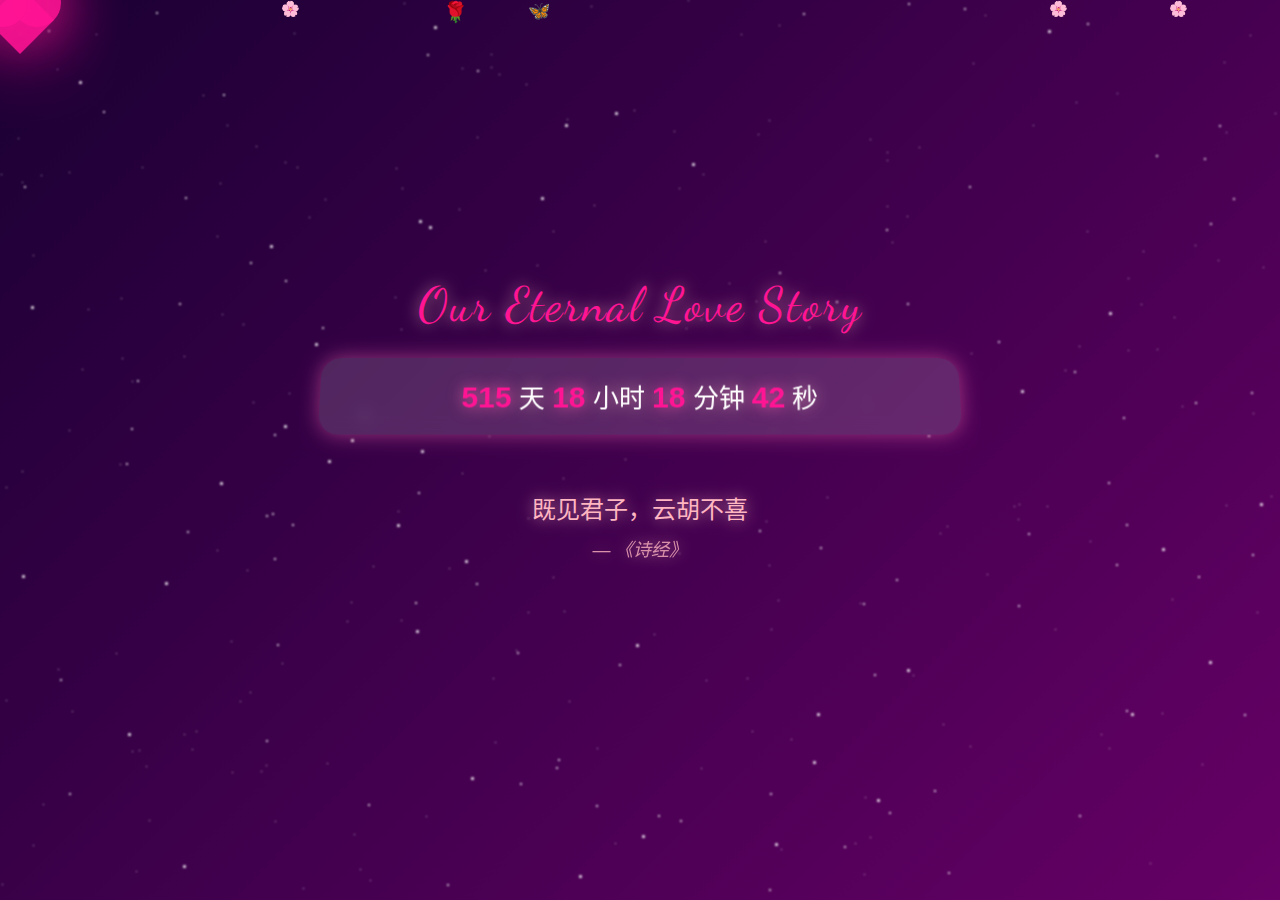
<file: index.html>
<!DOCTYPE html>
<html lang="zh-CN">
<head>
    <meta charset="utf-8">
    <meta name="viewport" content="width=device-width, initial-scale=1, maximum-scale=1, user-scalable=no" />
    <title>Our Eternal Love Story</title>
    <style>
        @import url('https://fonts.googleapis.com/css2?family=Dancing+Script:wght@700&display=swap');
        
        :root {
            --primary-color: #ff1493;
            --secondary-color: #ffb6c1;
            --background-start: #1a0033;
            --background-end: #660066;
            --text-shadow: 0 0 15px rgba(255, 182, 193, 0.7);
        }
        
        body {
            margin: 0;
            background: linear-gradient(135deg, var(--background-start), var(--background-end));
            overflow: hidden;
            font-family: 'Microsoft YaHei', Arial, sans-serif;
            color: #fff;
            min-height: 100vh;
            transition: background 3s ease;
        }
        
        body.alt-bg {
            background: linear-gradient(135deg, #330033, #990066, #660099);
        }

        .content {
            position: absolute;
            width: 100%;
            top: 50%;
            transform: translateY(-50%);
            text-align: center;
            z-index: 10;
            text-shadow: var(--text-shadow);
            padding: 0 20px;
            box-sizing: border-box;
        }

        .title {
            font-family: 'Dancing Script', cursive, 'Microsoft YaHei';
            font-size: 48px;
            color: var(--primary-color);
            margin-bottom: 25px;
            animation: glow 2s ease-in-out infinite alternate;
            letter-spacing: 2px;
        }

        .timer {
            font-size: 26px;
            margin: 25px auto;
            background: rgba(255, 255, 255, 0.15);
            padding: 20px;
            border-radius: 20px;
            backdrop-filter: blur(8px);
            box-shadow: 0 0 20px rgba(255, 105, 180, 0.5);
            max-width: 600px;
            transform: perspective(500px) rotateX(5deg);
            transition: transform 0.5s ease;
        }
        
        .timer:hover {
            transform: perspective(500px) rotateX(0deg) scale(1.05);
        }

        .timer b {
            color: var(--primary-color);
            font-size: 30px;
            text-shadow: 0 0 15px rgba(255, 105, 180, 0.9);
        }

        .quotes-container {
            position: relative;
            margin: 35px auto;
            height: 120px;
            max-width: 800px;
        }

        .quote {
            font-size: 24px;
            color: var(--secondary-color);
            margin: 20px 0;
            opacity: 0;
            position: absolute;
            width: 100%;
            left: 0;
            transition: opacity 1.5s ease-in-out, transform 1.5s ease-in-out;
            transform: translateY(20px);
        }

        .quote.active {
            opacity: 1;
            transform: translateY(0);
        }
        
        .quote-author {
            font-size: 18px;
            margin-top: 10px;
            font-style: italic;
            opacity: 0.8;
        }

        /* Enhanced Starry Sky */
        .star {
            position: absolute;
            background: #fff;
            border-radius: 50%;
            filter: blur(1px);
            z-index: 1;
        }

        .star.small { width: 1px; height: 1px; animation: twinkle 1.5s infinite; }
        .star.medium { width: 2px; height: 2px; animation: twinkle 2s infinite; }
        .star.large { width: 3px; height: 3px; animation: twinkle 2.5s infinite; }
        .star.shooting {
            width: 2px;
            height: 2px;
            background: linear-gradient(to right, transparent, #fff 20%, #fff 60%, transparent);
            filter: blur(2px);
            transform: rotate(45deg);
            opacity: 0;
            animation: shoot 3s linear infinite;
        }

        @keyframes twinkle {
            0%, 100% { opacity: 0.9; transform: scale(1); filter: blur(1px); }
            50% { opacity: 0.4; transform: scale(0.7); filter: blur(2px); }
        }
        
        @keyframes shoot {
            0% { transform: translateX(-100px) translateY(-100px) rotate(45deg); opacity: 1; width: 50px; }
            100% { transform: translateX(calc(100vw + 100px)) translateY(calc(100vh + 100px)) rotate(45deg); opacity: 0; width: 10px; }
        }

        /* Floating Elements */
        .float-element {
            position: absolute;
            width: 20px;
            height: 20px;
            background: none;
            pointer-events: none;
            z-index: 2;
        }

        .cherry-blossom::before {
            content: '🌸';
            font-size: 15px;
            position: absolute;
        }

        .rose::before {
            content: '🌹';
            font-size: 20px;
            position: absolute;
        }

        .snowflake::before {
            content: '❄️';
            font-size: 10px;
            position: absolute;
        }
        
        .butterfly::before {
            content: '🦋';
            font-size: 18px;
            position: absolute;
            animation: flutter 2s ease-in-out infinite alternate;
        }
        
        .balloon::before {
            content: '🎈';
            font-size: 22px;
            position: absolute;
        }

        @keyframes fall {
            0% { transform: translateY(-10vh) rotate(0deg) translateX(0); opacity: 1; }
            50% { transform: translateY(50vh) rotate(540deg) translateX(20px); opacity: 0.8; }
            100% { transform: translateY(110vh) rotate(1080deg) translateX(10px); opacity: 0; }
        }
        
        @keyframes flutter {
            0% { transform: translateX(0) rotate(10deg); }
            25% { transform: translateX(5px) rotate(-5deg); }
            50% { transform: translateX(-5px) rotate(5deg); }
            75% { transform: translateX(5px) rotate(-10deg); }
            100% { transform: translateX(0) rotate(15deg); }
        }
        
        @keyframes float-up {
            0% { transform: translateY(100vh) rotate(0deg) translateX(0); opacity: 1; }
            50% { transform: translateY(50vh) rotate(180deg) translateX(20px); opacity: 0.8; }
            100% { transform: translateY(-10vh) rotate(360deg) translateX(-20px); opacity: 0; }
        }

        /* Fireworks */
        .firework {
            position: absolute;
            z-index: 2;
        }
        
        .firework-circle {
            position: absolute;
            width: 8px;
            height: 8px;
            background: radial-gradient(circle, var(--primary-color), transparent 70%);
            border-radius: 50%;
            transform-origin: center center;
            opacity: 0;
        }

        /* Enhanced Heart */
        .heart {
            position: absolute;
            width: 40px;
            height: 40px;
            background: rgba(255, 20, 147, 0.9);
            transform: rotate(45deg);
            animation: beat 1s ease-in-out infinite;
            box-shadow: 0 0 50px var(--primary-color);
            z-index: 5;
            cursor: pointer;
            transition: transform 0.3s ease, box-shadow 0.3s ease;
        }

        .heart::before,
        .heart::after {
            content: '';
            position: absolute;
            width: 40px;
            height: 40px;
            background: rgba(255, 20, 147, 0.9);
            border-radius: 50%;
            box-shadow: 0 0 50px var(--primary-color);
        }

        .heart::before { top: -20px; left: 0; }
        .heart::after { left: -20px; top: 0; }
        
        .heart:hover {
            transform: scale(1.2) rotate(45deg);
            box-shadow: 0 0 70px var(--primary-color);
        }
        
        .heart-trail {
            position: absolute;
            width: 20px;
            height: 20px;
            background: rgba(255, 20, 147, 0.4);
            transform: rotate(45deg);
            box-shadow: 0 0 20px var(--primary-color);
            z-index: 3;
            pointer-events: none;
            opacity: 0.7;
            animation: fadeOut 1s forwards;
        }

        .heart-trail::before,
        .heart-trail::after {
            content: '';
            position: absolute;
            width: 20px;
            height: 20px;
            background: rgba(255, 20, 147, 0.4);
            border-radius: 50%;
        }

        .heart-trail::before { top: -10px; left: 0; }
        .heart-trail::after { left: -10px; top: 0; }

        @keyframes beat {
            0% { transform: scale(1) rotate(45deg); }
            20% { transform: scale(1.15) rotate(45deg); }
            40% { transform: scale(1) rotate(45deg); }
            60% { transform: scale(1.25) rotate(45deg); }
            80% { transform: scale(1) rotate(45deg); }
        }
        
        @keyframes fadeOut {
            0% { opacity: 0.7; transform: scale(1) rotate(45deg); }
            100% { opacity: 0; transform: scale(0.5) rotate(45deg); }
        }

        @keyframes glow {
            from { text-shadow: 0 0 5px #fff, 0 0 15px #fff, 0 0 25px var(--primary-color); }
            to { text-shadow: 0 0 10px #fff, 0 0 25px #fff, 0 0 40px var(--primary-color); }
        }
        
        /* Responsive adjustments */
        @media (max-width: 768px) {
            .title { font-size: 36px; }
            .timer { padding: 15px; font-size: 22px; }
            .timer b { font-size: 26px; }
            .quote { font-size: 20px; }
        }
        
        /* Animated background */
        .background-bubbles {
            position: absolute;
            top: 0;
            left: 0;
            width: 100%;
            height: 100%;
            z-index: 0;
            overflow: hidden;
        }
        
        .bubble {
            position: absolute;
            bottom: -100px;
            width: 40px;
            height: 40px;
            background: rgba(255, 255, 255, 0.1);
            border-radius: 50%;
            opacity: 0.5;
            animation: rise 15s infinite ease-in;
        }
        
        @keyframes rise {
            0% {
                transform: translateY(0) translateX(0) scale(1);
                opacity: 0.5;
            }
            100% {
                transform: translateY(-1000px) translateX(20px) scale(1.5);
                opacity: 0;
            }
        }
    </style>
</head>
<body>
    <div class="background-bubbles"></div>
    
    <div class="content">
        <div class="title">Our Eternal Love Story</div>
        <div class="timer">
            <b id="d"></b> 天 <b id="h"></b> 小时 <b id="m"></b> 分钟 <b id="s"></b> 秒
        </div>
        <div class="quotes-container">
            <div class="quote">
                既见君子，云胡不喜
                <div class="quote-author">— 《诗经》</div>
            </div>
            <div class="quote">
                愿有岁月可回首，且以深情共白头
                <div class="quote-author">— 席慕蓉</div>
            </div>
            <div class="quote">
                执子之手，与子偕老
                <div class="quote-author">— 《诗经》</div>
            </div>
            <div class="quote">
                相遇是缘分，相守是幸福
                <div class="quote-author">— 心灵的诗句</div>
            </div>
            <div class="quote">
                你若安好，便是晴天
                <div class="quote-author">— 林徽因</div>
            </div>
            <div class="quote">
                一生一世一双人，半醉半醒半浮生
                <div class="quote-author">— 浮生若梦</div>
            </div>
            <div class="quote">
                花开不是为了花落，而是为了遇见你
                <div class="quote-author">— 现代诗</div>
            </div>
        </div>
    </div>
    
    <div class="heart"></div>

    <script>
        // Enhanced Stars
        function createStars() {
            const types = ['small', 'medium', 'large'];
            const counts = [200, 80, 40];
            
            types.forEach((type, index) => {
                for (let i = 0; i < counts[index]; i++) {
                    const star = document.createElement('div');
                    star.className = `star ${type}`;
                    star.style.left = Math.random() * 100 + 'vw';
                    star.style.top = Math.random() * 100 + 'vh';
                    star.style.animationDelay = Math.random() * 3 + 's';
                    document.body.appendChild(star);
                }
            });
            
            // Add shooting stars
            for (let i = 0; i < 10; i++) {
                const shootingStar = document.createElement('div');
                shootingStar.className = 'star shooting';
                shootingStar.style.top = Math.random() * 30 + 'vh';
                shootingStar.style.left = Math.random() * 50 + 'vw';
                shootingStar.style.animationDelay = Math.random() * 15 + 's';
                document.body.appendChild(shootingStar);
            }
        }

        // Create floating elements
        function createFloatingElement(className, emoji, duration, animationType) {
            const element = document.createElement('div');
            element.className = `float-element ${className}`;
            element.style.left = Math.random() * 100 + 'vw';
            
            // Choose animation type
            if (animationType === 'fall') {
                element.style.animation = `fall ${duration}s linear forwards`;
            } else if (animationType === 'float-up') {
                element.style.animation = `float-up ${duration}s linear forwards`;
            }
            
            document.body.appendChild(element);
            setTimeout(() => element.remove(), duration * 1000);
        }

        // Fireworks
        function createFirework() {
            const colors = ['#ff1493', '#ff69b4', '#ffb6c1', '#ff6347', '#ff7f50', '#fa8072', '#e191fd', '#a555ec'];
            const x = Math.random() * window.innerWidth;
            const y = Math.random() * (window.innerHeight * 0.6);
            
            const firework = document.createElement('div');
            firework.className = 'firework';
            firework.style.left = x + 'px';
            firework.style.top = y + 'px';
            document.body.appendChild(firework);
            
            // Create explosion particles
            const particleCount = Math.floor(Math.random() * 20) + 30;
            for (let i = 0; i < particleCount; i++) {
                const particle = document.createElement('div');
                particle.className = 'firework-circle';
                
                // Random color from the palette
                const color = colors[Math.floor(Math.random() * colors.length)];
                particle.style.background = `radial-gradient(circle, ${color}, transparent 70%)`;
                
                // Random angle and distance
                const angle = Math.random() * Math.PI * 2;
                const distance = Math.random() * 80 + 40;
                const speedMultiplier = Math.random() * 0.5 + 0.5;
                
                // Set animation
                particle.style.animation = `explode ${Math.random() * 1 + 1.5}s forwards`;
                particle.style.animationDelay = '0s';
                
                // Set transform
                firework.appendChild(particle);
                
                // Animate to final position
                setTimeout(() => {
                    particle.style.opacity = '1';
                    particle.style.transform = `translateX(${Math.cos(angle) * distance}px) translateY(${Math.sin(angle) * distance}px) scale(${Math.random() * 0.5 + 0.5})`;
                    particle.style.transition = `all ${1.5 * speedMultiplier}s cubic-bezier(0.1, 0.8, 0.8, 1)`;
                    
                    // Fade out
                    setTimeout(() => {
                        particle.style.opacity = '0';
                        particle.style.transition = `opacity 0.5s ease-out`;
                    }, 1000 * speedMultiplier);
                }, 10);
            }
            
            // Remove firework after animation
            setTimeout(() => firework.remove(), 3000);
        }

        // Cycle Quotes
        function cycleQuotes() {
            const quotes = document.querySelectorAll('.quote');
            let currentQuote = 0;
            
            // First activation
            quotes[0].classList.add('active');
            
            setInterval(() => {
                quotes[currentQuote].classList.remove('active');
                currentQuote = (currentQuote + 1) % quotes.length;
                quotes[currentQuote].classList.add('active');
            }, 5000);
        }

        // Timer
        function timer() {
            const start = new Date(2025, 1, 25, 18, 10, 0);
            const now = new Date();
            const t = now - start;

            if (t < 0) {
                document.getElementById('d').innerHTML = "0";
                document.getElementById('h').innerHTML = "00";
                document.getElementById('m').innerHTML = "00";
                document.getElementById('s').innerHTML = "00";
                return;
            }

            const days = Math.floor(t / (1000 * 60 * 60 * 24));
            const hours = String(Math.floor((t / (1000 * 60 * 60)) % 24)).padStart(2, '0');
            const minutes = String(Math.floor((t / 1000 / 60) % 60)).padStart(2, '0');
            const seconds = String(Math.floor((t / 1000) % 60)).padStart(2, '0');

            document.getElementById('d').innerHTML = days;
            document.getElementById('h').innerHTML = hours;
            document.getElementById('m').innerHTML = minutes;
            document.getElementById('s').innerHTML = seconds;
        }
        
        // Heart trail effect
        let trailInterval;
        function startHeartTrail(x, y) {
            if (trailInterval) clearInterval(trailInterval);
            
            trailInterval = setInterval(() => {
                const heart = document.querySelector('.heart');
                if (!heart) return;
                
                const trail = document.createElement('div');
                trail.className = 'heart-trail';
                trail.style.left = (parseInt(heart.style.left) + 20) + 'px';
                trail.style.top = (parseInt(heart.style.top) + 20) + 'px';
                document.body.appendChild(trail);
                
                // Remove trail after animation
                setTimeout(() => trail.remove(), 1000);
            }, 100);
        }
        
        function stopHeartTrail() {
            if (trailInterval) clearInterval(trailInterval);
        }
        
        // Create bubble background
        function createBubbles() {
            const bubblesContainer = document.querySelector('.background-bubbles');
            
            for (let i = 0; i < 30; i++) {
                const bubble = document.createElement('div');
                bubble.className = 'bubble';
                bubble.style.left = `${Math.random() * 100}%`;
                bubble.style.width = bubble.style.height = `${Math.random() * 60 + 20}px`;
                bubble.style.animationDuration = `${Math.random() * 10 + 10}s`;
                bubble.style.animationDelay = `${Math.random() * 15}s`;
                bubblesContainer.appendChild(bubble);
            }
        }
        
        // Toggle background style
        function toggleBackground() {
            document.body.classList.toggle('alt-bg');
        }

        // Initialization
        window.onload = function() {
            createStars();
            createBubbles();
            cycleQuotes();
            timer();
            setInterval(timer, 1000);
            
            // Create elements at intervals
            setInterval(() => createFloatingElement('cherry-blossom', '🌸', Math.random() * 5 + 8, 'fall'), 200);
            setInterval(() => createFloatingElement('rose', '🌹', Math.random() * 6 + 7, 'fall'), 400);
            setInterval(() => createFloatingElement('butterfly', '🦋', Math.random() * 8 + 10, 'fall'), 600);
            setInterval(() => createFloatingElement('balloon', '🎈', Math.random() * 10 + 15, 'float-up'), 1000);
            setInterval(createFirework, 2000);
            setInterval(toggleBackground, 15000);
            
            // Mouse Follow Heart with trail effect
            const heart = document.querySelector('.heart');
            
            document.addEventListener('mousemove', (e) => {
                const x = e.clientX;
                const y = e.clientY;
                heart.style.left = (x - 20) + 'px';
                heart.style.top = (y - 20) + 'px';
            });
            
            heart.addEventListener('mousedown', () => {
                heart.style.transform = 'scale(1.5) rotate(45deg)';
                startHeartTrail();
            });
            
            document.addEventListener('mouseup', () => {
                heart.style.transform = 'rotate(45deg)';
                stopHeartTrail();
            });
            
            // Add click event for heart
            heart.addEventListener('click', function() {
                createFirework();
                createFirework();
                createFirework();
            });
        };
    </script>
</body>
</html>
</file>
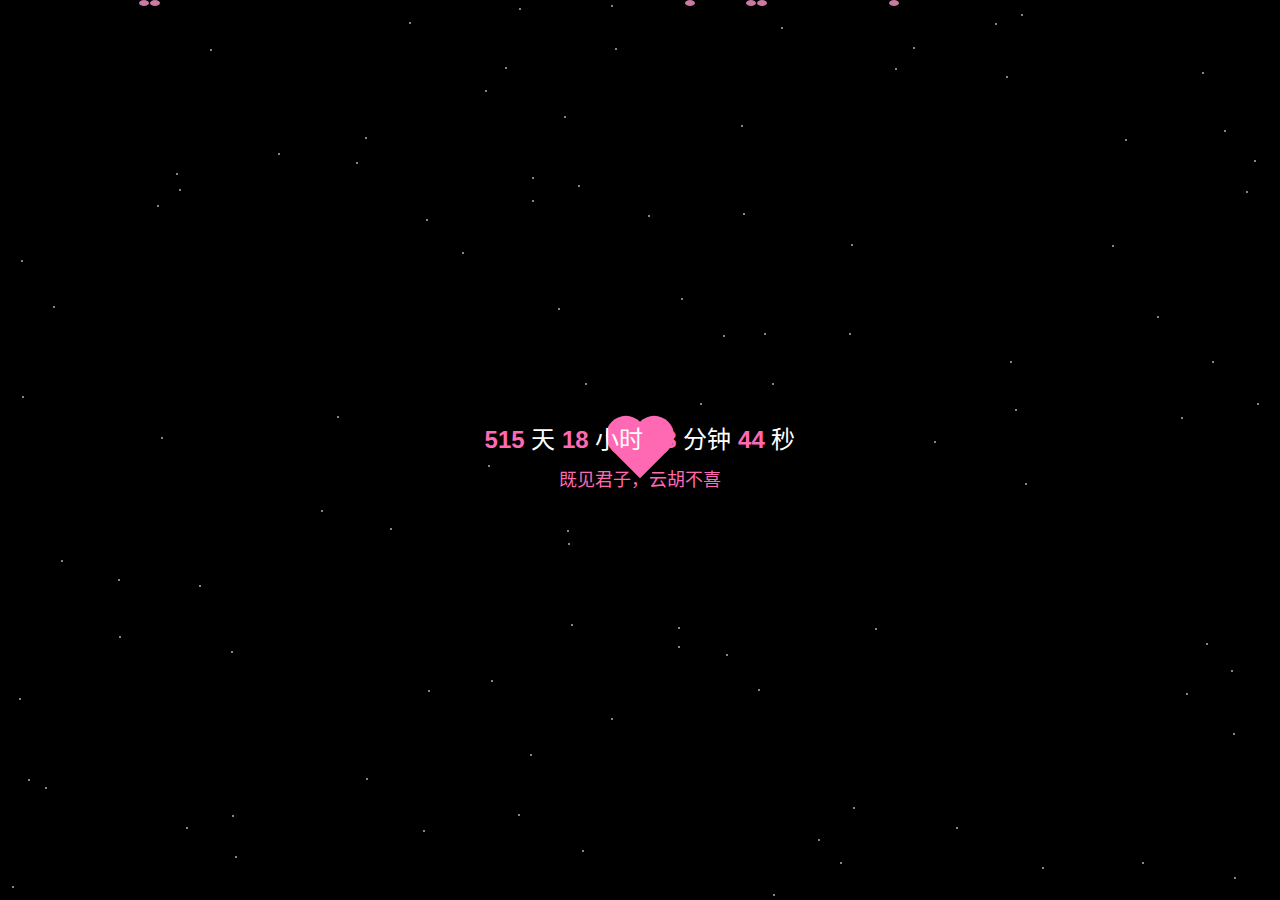
<file: like.html>
<!DOCTYPE html>
<html lang="zh-CN">
<head>
    <meta charset="utf-8">
    <meta name="viewport" content="width=device-width, initial-scale=1, maximum-scale=1, user-scalable=no" />
    <title>恋爱倒计时</title>
    <style>
        body {
            margin: 0;
            background: #000;
            overflow: hidden;
            font-family: Arial, sans-serif;
            color: #fff;
        }

        .content {
            position: absolute;
            width: 100%;
            top: 50%;
            transform: translateY(-50%);
            text-align: center;
            z-index: 10;
        }

        .timer {
            font-size: 24px;
            margin: 10px 0;
        }

        .timer b {
            color: #ff69b4;
        }

        .quote {
            font-size: 18px;
            color: #ff69b4;
            margin-top: 10px;
        }

        /* 星空背景 */
        .star {
            position: absolute;
            width: 2px;
            height: 2px;
            background: #fff;
            border-radius: 50%;
            opacity: 0.7;
            animation: twinkle 2s infinite;
        }

        @keyframes twinkle {
            0%, 100% { opacity: 0.7; }
            50% { opacity: 0.2; }
        }

        /* 樱花效果 */
        .cherry-blossom {
            position: absolute;
            width: 10px;
            height: 6px;
            background: #ff99cc; /* 粉红色樱花 */
            border-radius: 50%;
            opacity: 0.8;
            animation: fall 5s linear forwards, sway 2s ease-in-out infinite;
        }

        @keyframes fall {
            0% {
                top: -10vh;
                opacity: 0.8;
            }
            100% {
                top: 100vh;
                opacity: 0;
            }
        }

        @keyframes sway {
            0% { transform: translateX(0) rotate(0deg); }
            25% { transform: translateX(20px) rotate(10deg); }
            50% { transform: translateX(0) rotate(0deg); }
            75% { transform: translateX(-20px) rotate(-10deg); }
            100% { transform: translateX(0) rotate(0deg); }
        }

        /* 跳动爱心 */
        .heart {
            position: absolute;
            width: 40px;
            height: 40px;
            background: #ff69b4;
            transform: rotate(45deg);
            animation: beat 1s infinite;
            top: 50%;
            left: 50%;
            margin: -20px 0 0 -20px;
        }

        .heart::before,
        .heart::after {
            content: '';
            position: absolute;
            width: 40px;
            height: 40px;
            background: #ff69b4;
            border-radius: 50%;
        }

        .heart::before {
            top: -20px;
            left: 0;
        }

        .heart::after {
            left: -20px;
            top: 0;
        }

        @keyframes beat {
            0%, 100% { transform: scale(1) rotate(45deg); }
            50% { transform: scale(1.1) rotate(45deg); }
        }
    </style>
</head>
<body>
    <div class="content">
        <div class="timer">
            <b id="d"></b> 天 <b id="h"></b> 小时 <b id="m"></b> 分钟 <b id="s"></b> 秒
        </div>
        <div class="quote">既见君子，云胡不喜</div>
    </div>
    <div class="heart"></div>

    <script>
        // 生成星空
        for (let i = 0; i < 100; i++) {
            const star = document.createElement('div');
            star.className = 'star';
            star.style.left = Math.random() * 100 + 'vw';
            star.style.top = Math.random() * 100 + 'vh';
            star.style.animationDelay = Math.random() * 2 + 's';
            document.body.appendChild(star);
        }

        // 生成樱花
        function createCherryBlossom() {
            const cherryBlossom = document.createElement('div');
            cherryBlossom.className = 'cherry-blossom';
            cherryBlossom.style.left = Math.random() * 100 + 'vw';
            cherryBlossom.style.animationDuration = Math.random() * 5 + 5 + 's'; // 5-10秒落下
            cherryBlossom.style.animationDelay = Math.random() * 2 + 's'; // 随机延迟
            document.body.appendChild(cherryBlossom);

            setTimeout(() => {
                cherryBlossom.remove();
            }, 10000); // 与最长动画时间匹配
        }
        setInterval(createCherryBlossom, 100); // 每100ms生成一个樱花瓣

        // 计时器
        function timer() {
            var start = new Date(2025, 1, 25, 18, 10, 0); // 2025年2月25日18:10
            var now = new Date();
            var t = now - start;

            if (t < 0) {
                document.getElementById('d').innerHTML = 0;
                document.getElementById('h').innerHTML = "00";
                document.getElementById('m').innerHTML = "00";
                document.getElementById('s').innerHTML = "00";
                return;
            }

            var days = Math.floor(t / (1000 * 60 * 60 * 24));
            var hours = Math.floor((t / (1000 * 60 * 60)) % 24);
            var minutes = Math.floor((t / (1000 * 60)) % 60);
            var seconds = Math.floor((t / 1000) % 60);

            hours = hours < 10 ? "0" + hours : hours;
            minutes = minutes < 10 ? "0" + minutes : minutes;
            seconds = seconds < 10 ? "0" + seconds : seconds;

            document.getElementById('d').innerHTML = days;
            document.getElementById('h').innerHTML = hours;
            document.getElementById('m').innerHTML = minutes;
            document.getElementById('s').innerHTML = seconds;
        }
        timer();
        setInterval(timer, 1000);
    </script>
</body>
</html>
</file>
